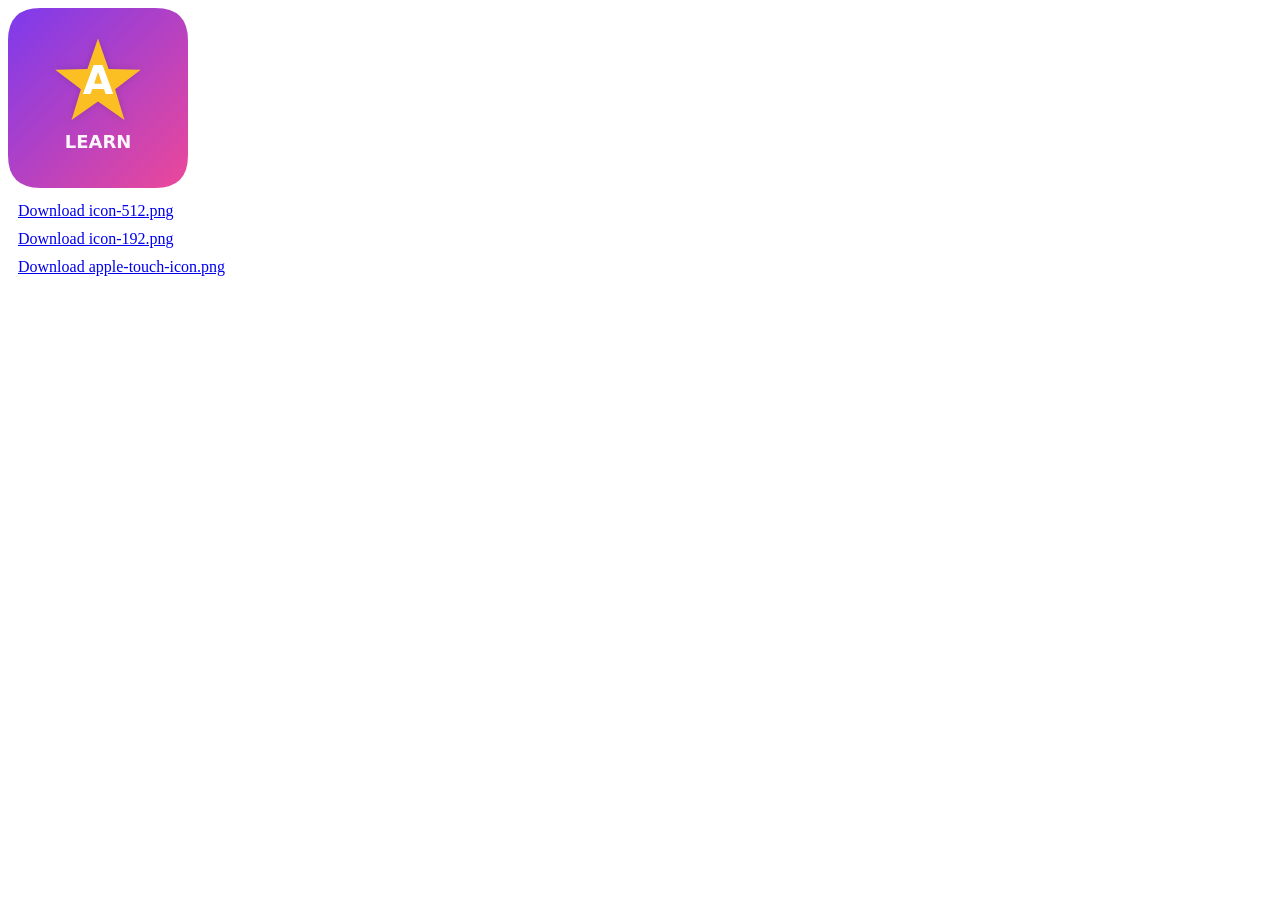
<file: icons/generate-icons.html>
<!DOCTYPE html>
<html>
<head><title>Icon Generator</title></head>
<body>
<canvas id="c" width="512" height="512"></canvas>
<script>
// Generate PNG icons from canvas
function drawIcon(size) {
  const c = document.getElementById('c');
  c.width = size; c.height = size;
  const ctx = c.getContext('2d');

  // Background gradient
  const grad = ctx.createLinearGradient(0, 0, size, size);
  grad.addColorStop(0, '#7C3AED');
  grad.addColorStop(1, '#EC4899');
  ctx.fillStyle = grad;

  // Rounded rect background
  const r = size * 0.18;
  ctx.beginPath();
  ctx.moveTo(r, 0);
  ctx.lineTo(size - r, 0);
  ctx.quadraticCurveTo(size, 0, size, r);
  ctx.lineTo(size, size - r);
  ctx.quadraticCurveTo(size, size, size - r, size);
  ctx.lineTo(r, size);
  ctx.quadraticCurveTo(0, size, 0, size - r);
  ctx.lineTo(0, r);
  ctx.quadraticCurveTo(0, 0, r, 0);
  ctx.closePath();
  ctx.fill();

  // Star
  const cx = size / 2, cy = size * 0.42;
  const outerR = size * 0.25, innerR = size * 0.1;
  ctx.fillStyle = '#FBBF24';
  ctx.shadowColor = 'rgba(0,0,0,0.15)';
  ctx.shadowBlur = size * 0.04;
  drawStar(ctx, cx, cy, 5, outerR, innerR);
  ctx.shadowBlur = 0;

  // Letter "A"
  ctx.fillStyle = 'white';
  ctx.font = `bold ${size * 0.22}px system-ui, sans-serif`;
  ctx.textAlign = 'center';
  ctx.textBaseline = 'middle';
  ctx.fillText('A', cx, cy);

  // "LEARN" text
  ctx.fillStyle = 'rgba(255,255,255,0.95)';
  ctx.font = `bold ${size * 0.1}px system-ui, sans-serif`;
  ctx.fillText('LEARN', cx, size * 0.75);

  return c.toDataURL('image/png');
}

function drawStar(ctx, cx, cy, spikes, outerR, innerR) {
  let rot = Math.PI / 2 * 3;
  const step = Math.PI / spikes;
  ctx.beginPath();
  ctx.moveTo(cx, cy - outerR);
  for (let i = 0; i < spikes; i++) {
    ctx.lineTo(cx + Math.cos(rot) * outerR, cy + Math.sin(rot) * outerR);
    rot += step;
    ctx.lineTo(cx + Math.cos(rot) * innerR, cy + Math.sin(rot) * innerR);
    rot += step;
  }
  ctx.lineTo(cx, cy - outerR);
  ctx.closePath();
  ctx.fill();
}

// Generate and display download links
[512, 192, 180].forEach(size => {
  const dataUrl = drawIcon(size);
  const a = document.createElement('a');
  const name = size === 180 ? 'apple-touch-icon.png' : `icon-${size}.png`;
  a.href = dataUrl;
  a.download = name;
  a.textContent = `Download ${name}`;
  a.style.display = 'block';
  a.style.margin = '10px';
  document.body.appendChild(a);
});
</script>
</body>
</html>
</file>
